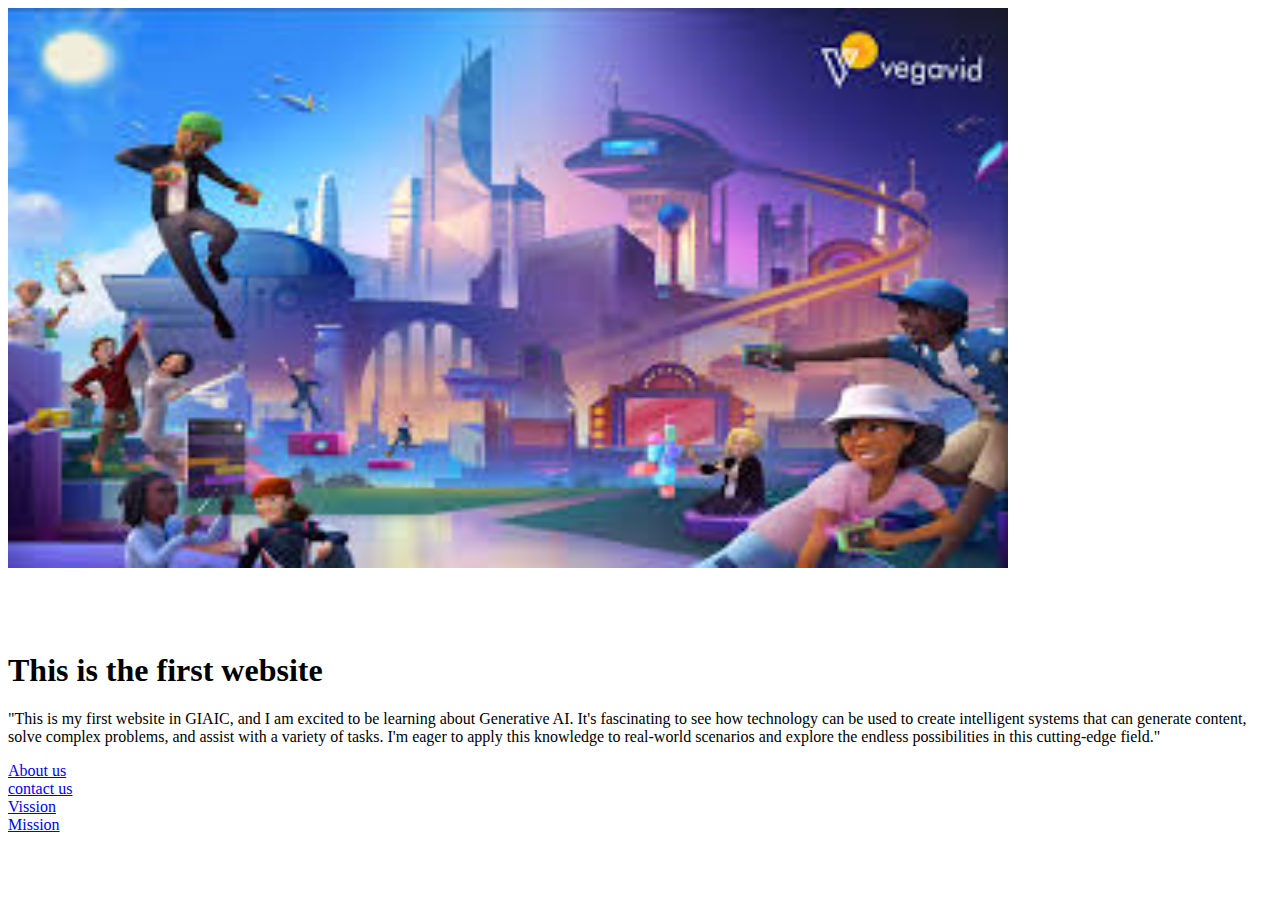
<file: Q2 Class 1/index.html>
<!DOCTYPE html>
<html lang="en">
<head>
    <meta charset="UTF-8">
    <meta name="viewport" content="width=<>, initial-scale=1.0">
    <title>Document</title>
</head>
<body>
    <img src="meta.jfif" width="1000px"/>
    <h1><br>
         <h1>This is the first website </h1>
    <p>"This is my first website in GIAIC, and I am excited to be learning about Generative AI.<span> It's fascinating to see how technology can be used to create intelligent systems that can generate content, solve complex problems, and assist with a variety of tasks. </span>I'm eager to apply this knowledge to real-world scenarios and explore the endless possibilities in this cutting-edge field."</p>

    <a href="./aboutus.html" target="_blank">About us</a><br>
    <a href="./contactus.html"target="_blank">contact us</a><br>
    <a href="./vission.html"target="_blank">Vission</a><br>
    <a href="./Mission.html"target="_blank">Mission</a><br>
</body>
</html>
</file>
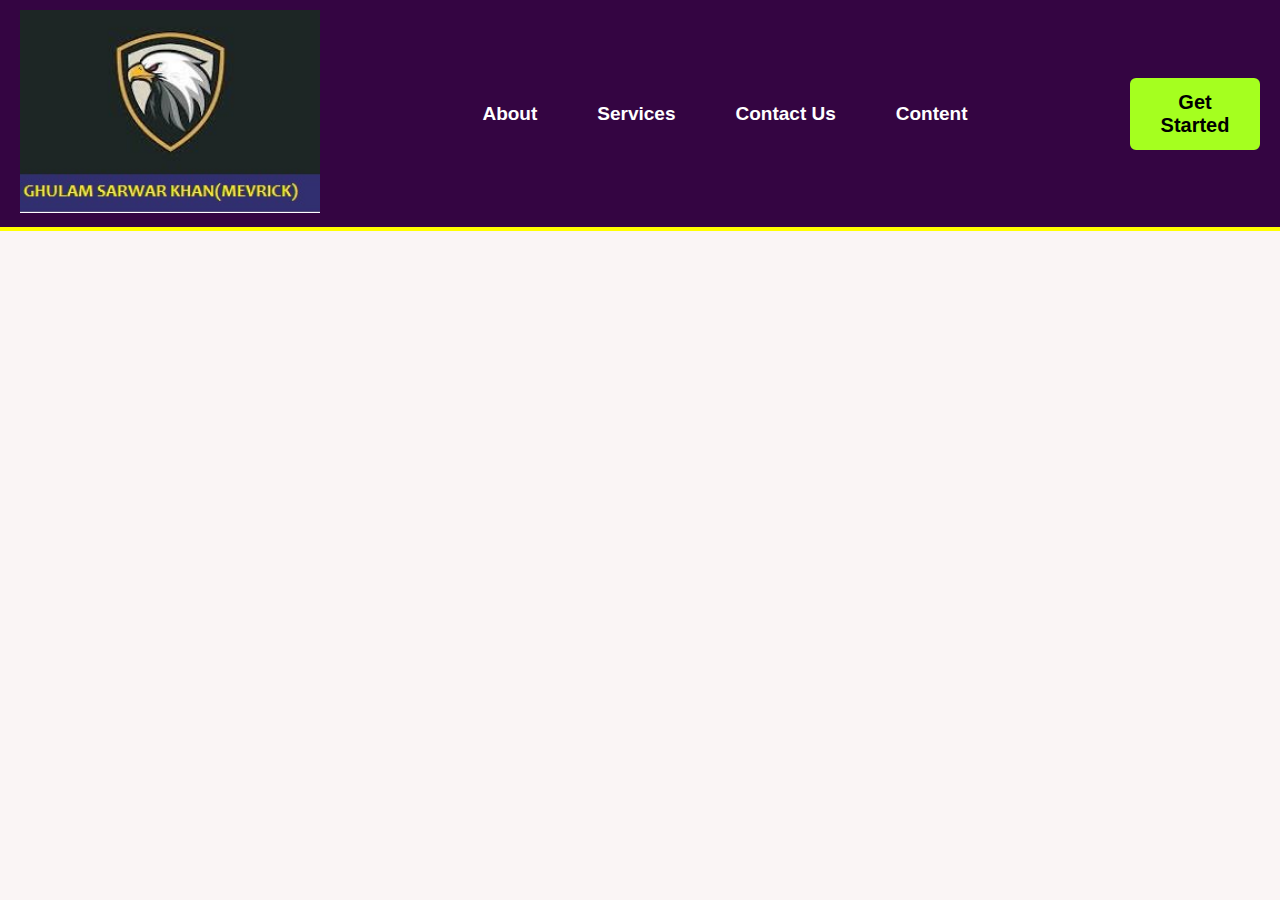
<file: Q2 Class 2/index.html>
<!DOCTYPE html>
<html lang="en">
<head>
    <meta charset="UTF-8">
    <meta name="viewport" content="width=device-width, initial-scale=1.0">
    <title>Second Class</title>
    <link rel="stylesheet" href="./style.css">
</head>
<body>
    <header class="header">
        <div class="logo">
            <img src="./logo.jfif" alt="logo">
        </div>

        <!-- Corrected class name from 'nevbar' to 'navbar' -->
        <div class="navbar">
            <ul>
                <li><a href="./about.html">About</a></li>
                <li><a href="./services.html">Services</a></li>
                <li><a href="./contact.html">Contact Us</a></li>
                <li><a href="./content.html">Content</a></li>
            </ul>
        </div>

        <!-- Button section -->
        <div class="btn">
            <button>Get Started</button>
        </div>
    </header>
</body>
</html>
</file>
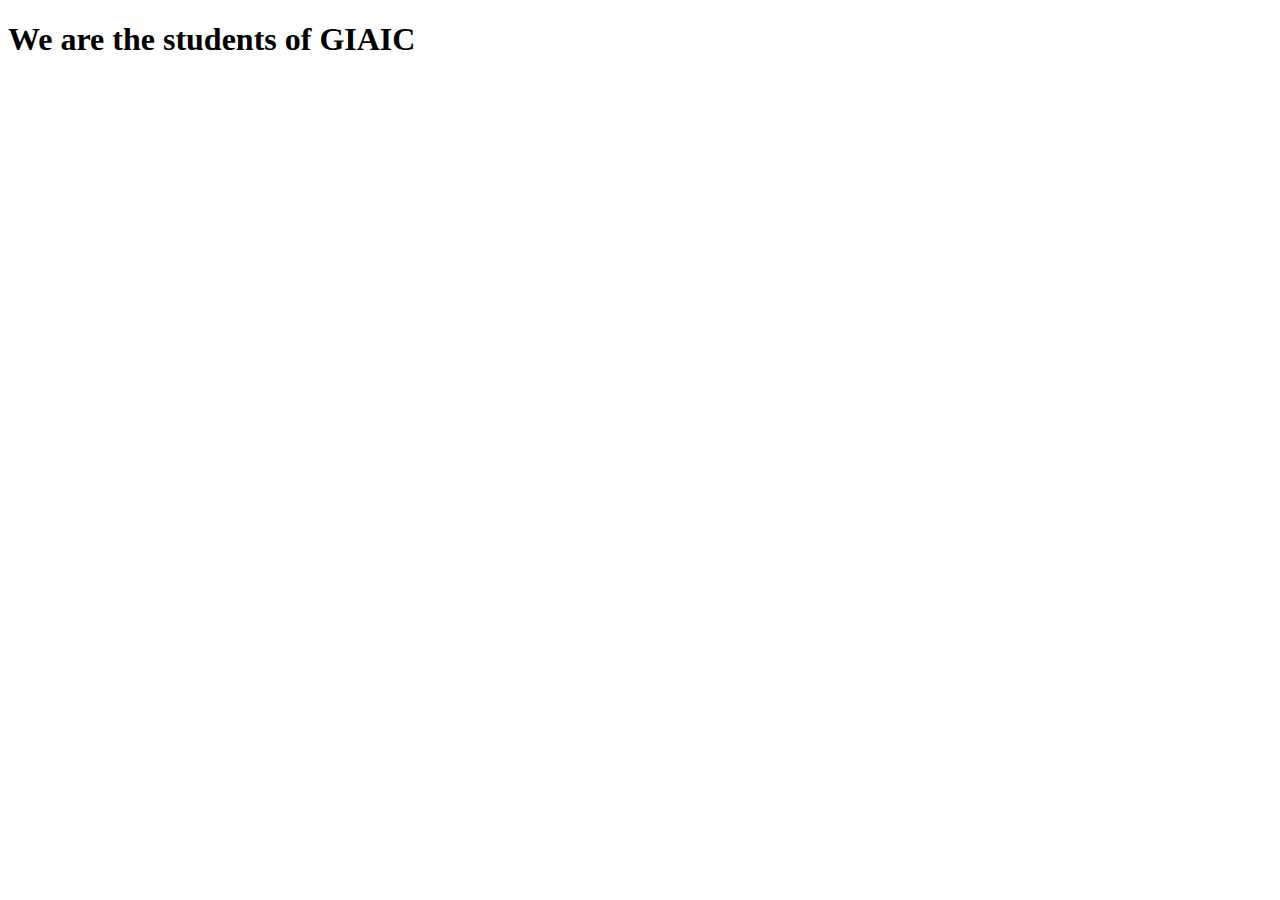
<file: Q2 Class 1/aboutus.html>
<!DOCTYPE html>
<html lang="en">
<head>
    <meta charset="UTF-8">
    <meta name="viewport" content="width=, initial-scale=1.0">
    <title>Document</title>
</head>
<body>
    <h1>We are the students of GIAIC</h1>
</body>
</html>
</file>
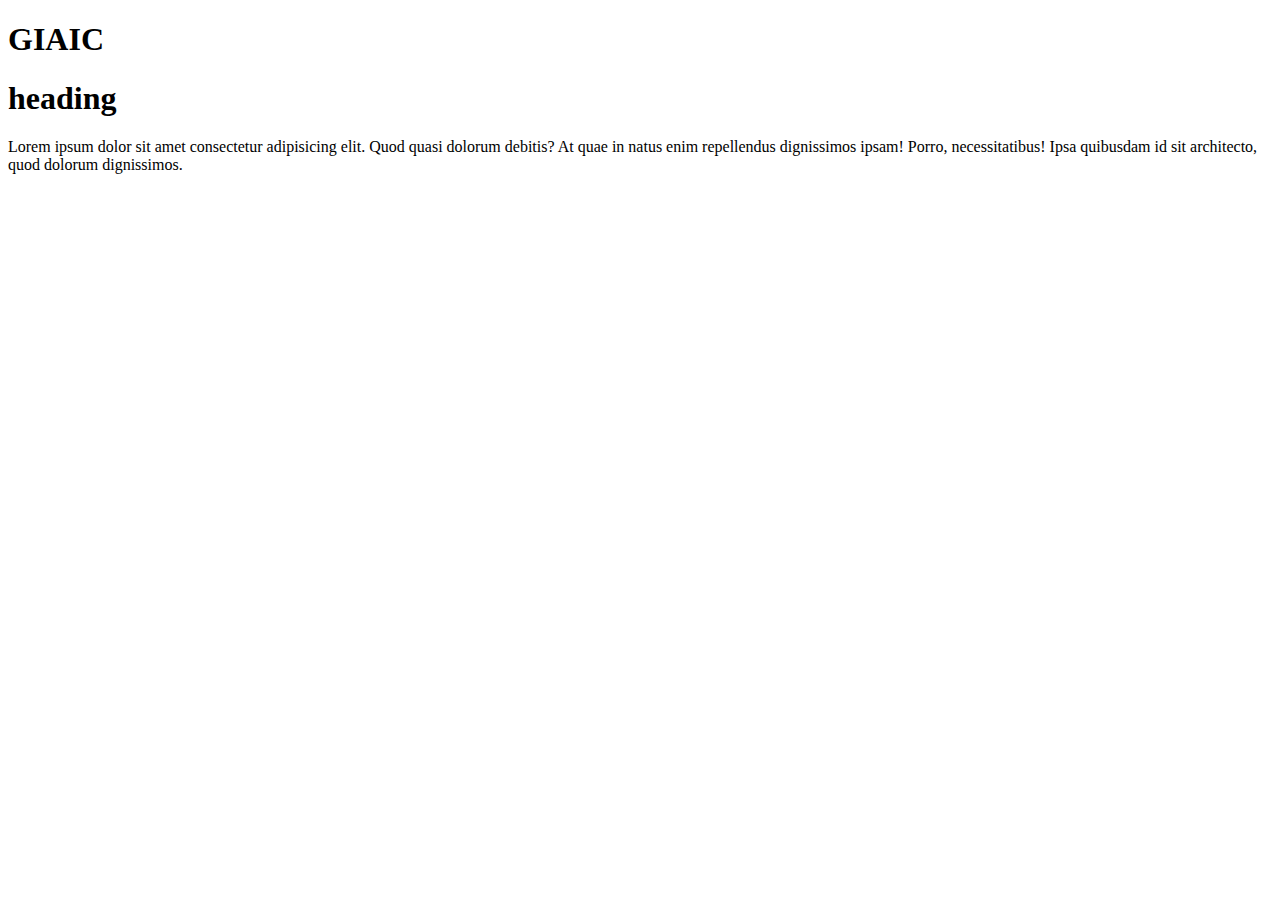
<file: Q2 Class 1/basic .html>
<!DOCTYPE html>
<head>
    <h1> GIAIC </h1>
    <h1> heading </h1>
<p> Lorem ipsum dolor sit amet consectetur adipisicing elit. Quod quasi dolorum debitis? At quae in natus enim repellendus dignissimos ipsam! Porro, necessitatibus! Ipsa quibusdam id sit architecto, quod dolorum dignissimos.</p>
</head>
</file>
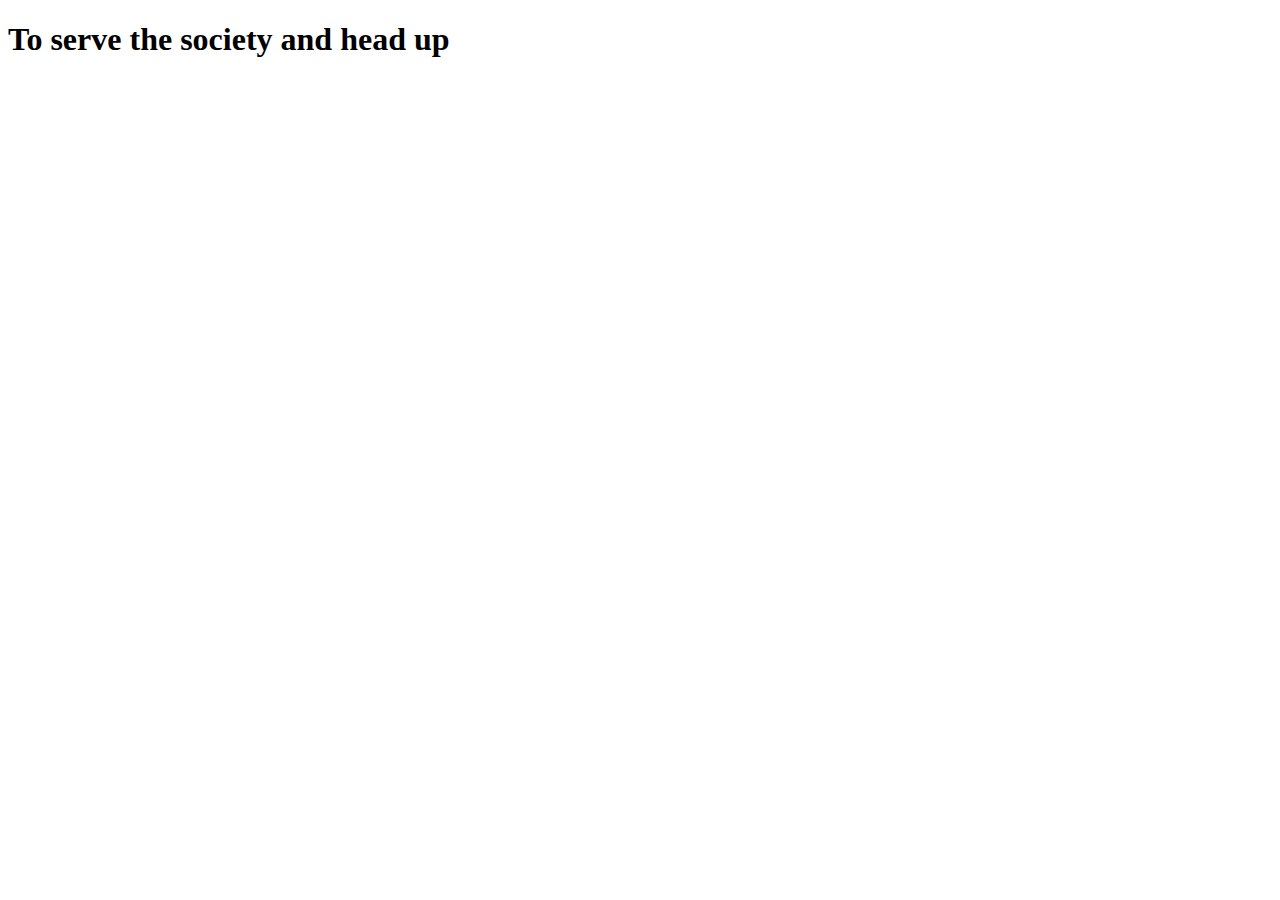
<file: Q2 Class 1/Mission.html>
<!DOCTYPE html>
<html lang="en">
<head>
    <meta charset="UTF-8">
    <meta name="viewport" content="width=device-width, initial-scale=1.0">
    <title>Document</title>
</head>
<body>
    <h1>To serve the society and head up</h1>
</body>
</html>
</file>
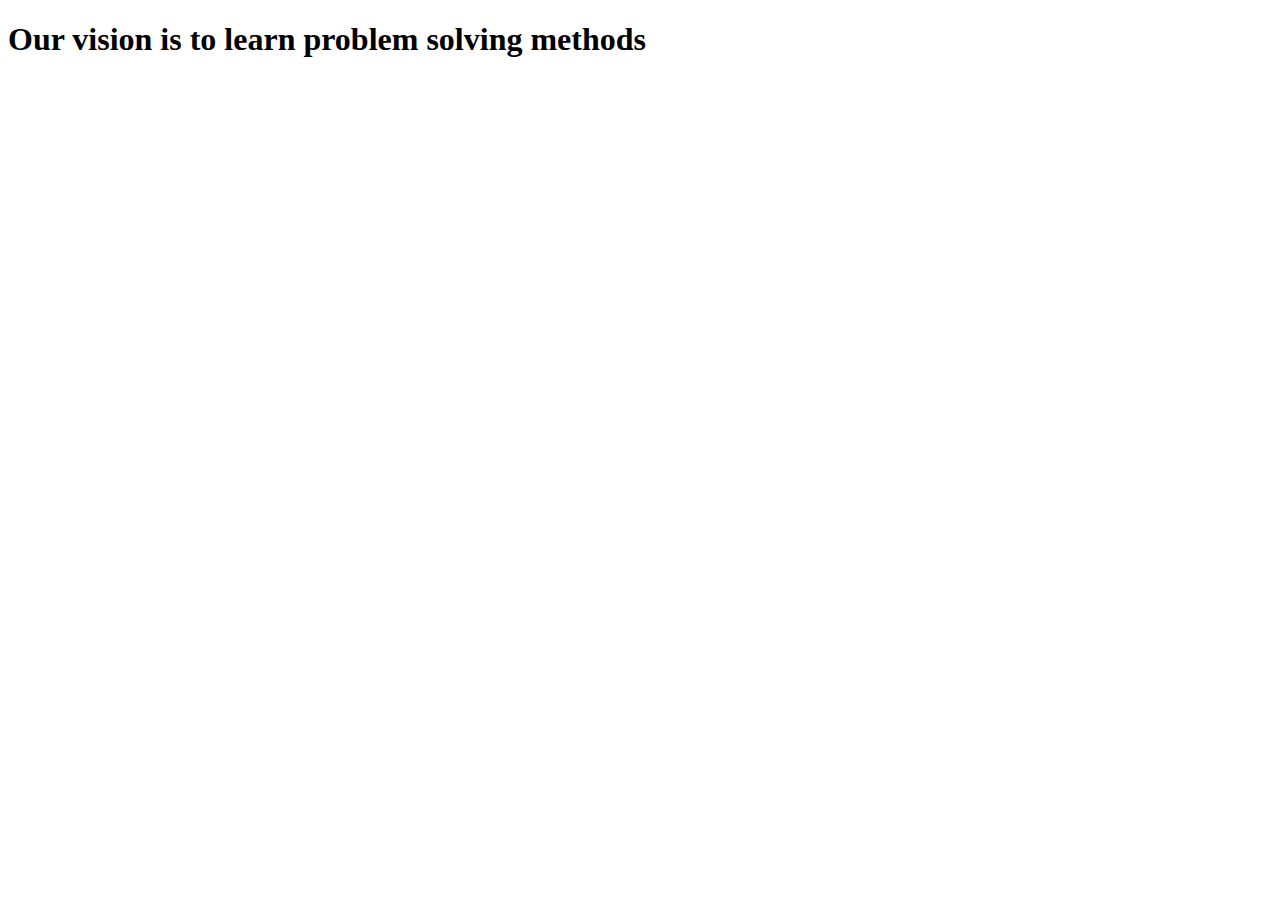
<file: Q2 Class 1/vission.html>
<!DOCTYPE html>
<html lang="en">
<head>
    <meta charset="UTF-8">
    <meta name="viewport" content="width=device-width, initial-scale=1.0">
    <title>Document</title>
</head>
<body>
    <h1>Our vision is to learn problem solving methods</h1>
</body>
</html>
</file>
<file: Q2 Class 2/style.css>
/* General reset */
* {
    margin: 0;
    padding: 0;
    box-sizing: border-box;
}

/* Body styling */
body {
    font-family: Arial, sans-serif;
    background-color: rgb(250, 245, 245);
}

/* Header styling - horizontal layout using Flexbox */
.header {
    background-color: rgb(52, 5, 66);
    display: flex; /* Flexbox for horizontal layout */
    align-items: center; /* Vertical centering */
    justify-content: space-between; /* Space between elements */
    padding: 10px 20px;
    border-bottom: 4px solid yellow;
}

/* Logo styling */
.logo img {
    width: 300px;
}

/* Navbar styling */
.navbar ul {
    list-style: none;
    display: flex; /* Flexbox to align <li> items horizontally */
    gap: 20px; /* Space between each <li> */
}

.navbar ul li {
    list-style: none; /* Remove default list styling */
}

.navbar ul li a {
    color: white;
    font-size: 19px;
    font-weight: bold;
    padding: 10px 20px; /* Larger clickable area */
    text-decoration: none; /* Remove underline */
    transition: color 0.3s ease; /* Smooth hover transition */
}

.navbar ul li a:hover {
    color: rgb(28, 6, 63); /* Change text color on hover */
}

/* Button styling */
.btn button {
    color: black;
    font-size: 20px;
    font-weight: bold;
    background-color: rgb(165, 255, 31);
    padding: 10px 20px;
    border: 3px solid rgb(165, 255, 31);
    border-radius: 6px;
    width: 130px;
    cursor: pointer;
    transition: background-color 0.3s ease;
}

.btn button:hover {
    background-color: yellow; /* Change background on hover */
}

/* Responsive layout for smaller screens */
@media only screen and (max-width: 700px) {
    .header {
        flex-direction: column; /* Stack header elements vertically */
        align-items: center; /* Center items horizontally */
        padding: 10px;
    }

    .navbar ul {
        flex-direction: column; /* Stack menu items vertically */
        gap: 10px;
    }

    .btn button {
        margin-top: 20px;
    }
}
</file>
